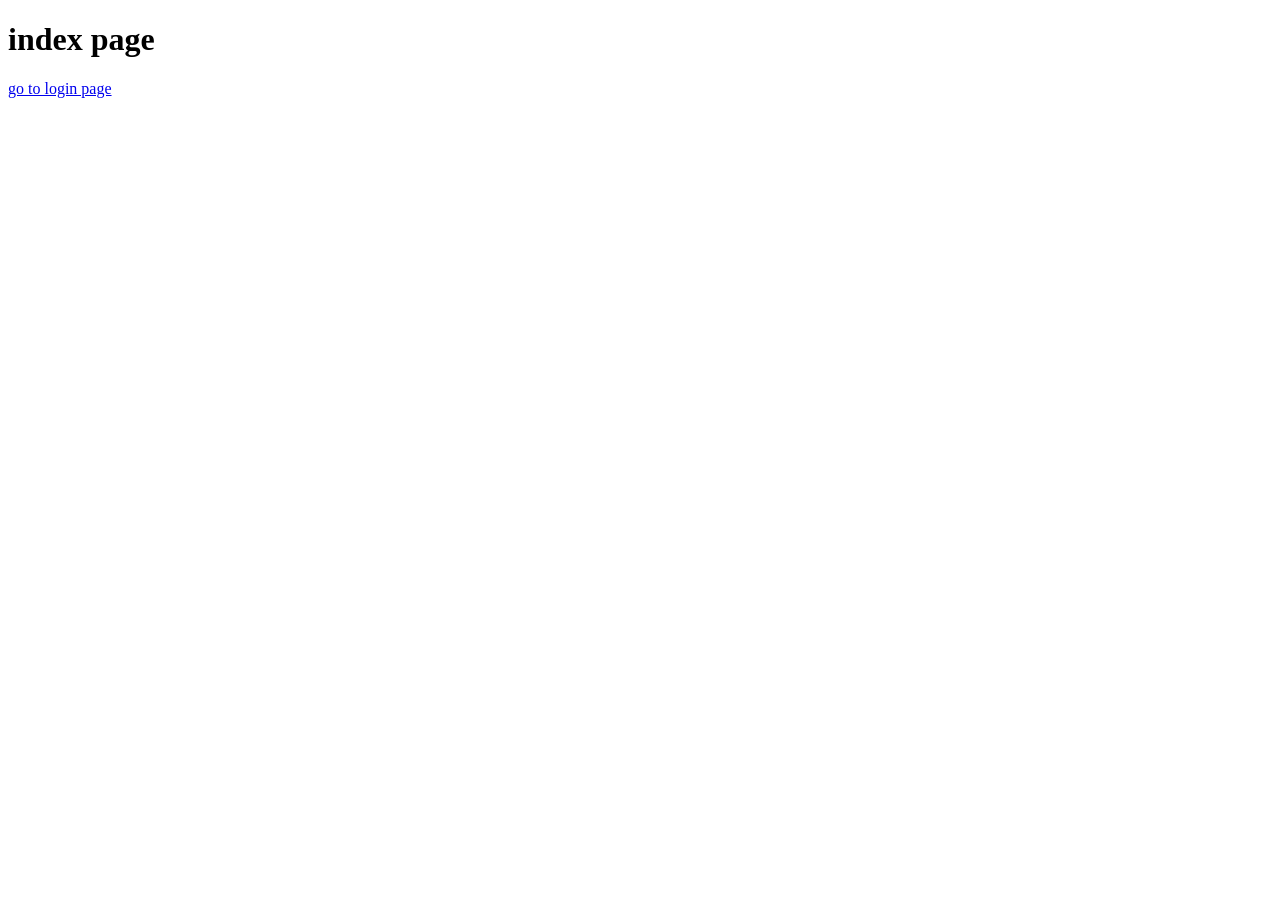
<file: 案例/根据路径返回不同页面和资源/index.html>
<!DOCTYPE html>
<html lang="en">

<head>
  <meta charset="UTF-8">
  <meta name="viewport" content="width=device-width, initial-scale=1.0">
  <title>Document</title>
</head>

<body>
  <h1>index page</h1>
  <a href="/login">go to login page</a>
</body>

</html>
</file>
